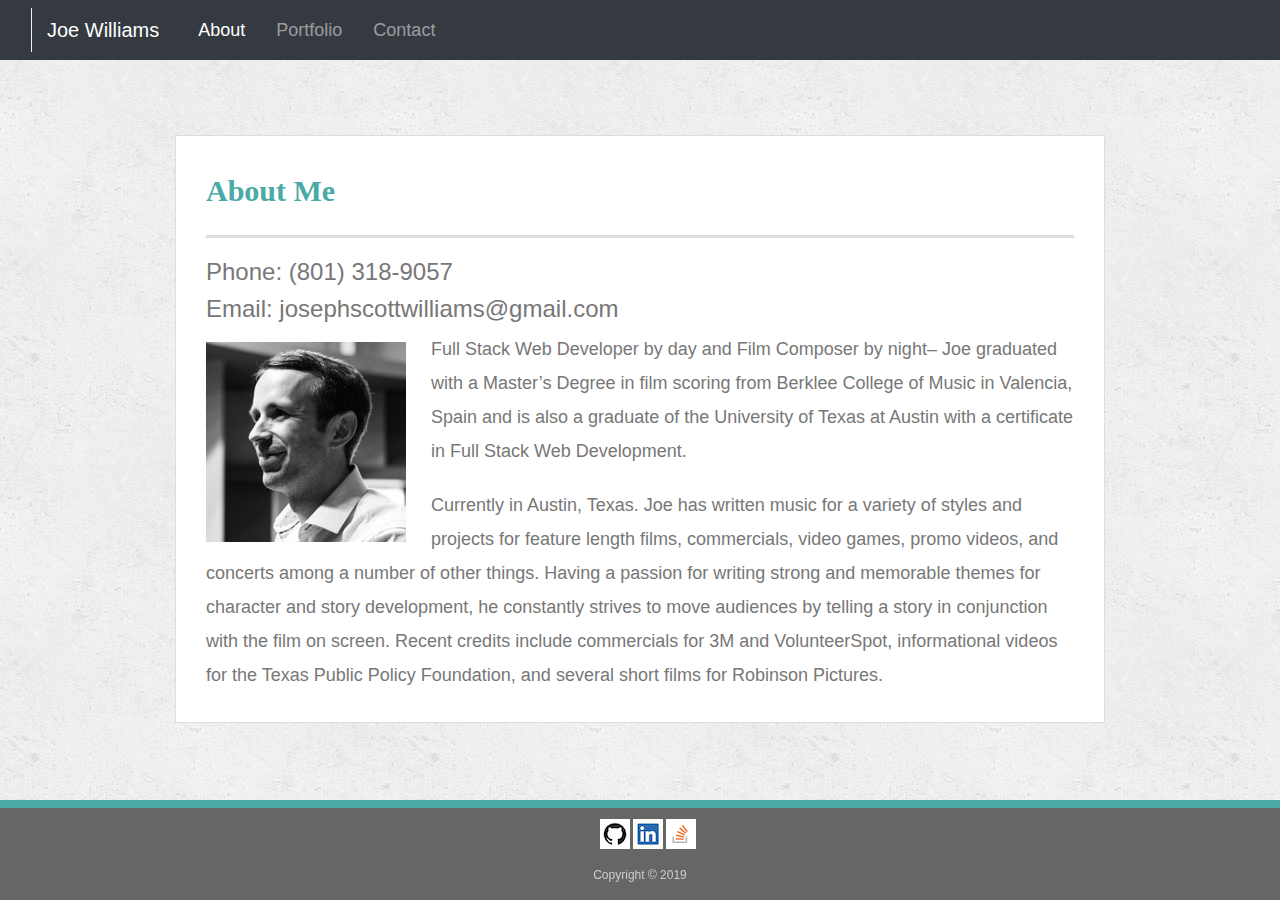
<file: index.html>
<!doctype html>
<html lang="en-us">

<head>
  <meta charset="UTF-8">
  <title>About | Joe Williams</title>
    <script src="https://code.jquery.com/jquery-3.3.1.slim.min.js"
    integrity="sha384-q8i/X+965DzO0rT7abK41JStQIAqVgRVzpbzo5smXKp4YfRvH+8abtTE1Pi6jizo"
    crossorigin="anonymous">
    </script>
    <script src="https://cdnjs.cloudflare.com/ajax/libs/popper.js/1.14.7/umd/popper.min.js"
    integrity="sha384-UO2eT0CpHqdSJQ6hJty5KVphtPhzWj9WO1clHTMGa3JDZwrnQq4sF86dIHNDz0W1"
    crossorigin="anonymous">
    </script>
    <link rel="stylesheet" href="https://stackpath.bootstrapcdn.com/bootstrap/4.3.1/css/bootstrap.min.css"
    integrity="sha384-ggOyR0iXCbMQv3Xipma34MD+dH/1fQ784/j6cY/iJTQUOhcWr7x9JvoRxT2MZw1T" crossorigin="anonymous">
    <script src="https://stackpath.bootstrapcdn.com/bootstrap/4.3.1/js/bootstrap.min.js"
    integrity="sha384-JjSmVgyd0p3pXB1rRibZUAYoIIy6OrQ6VrjIEaFf/nJGzIxFDsf4x0xIM+B07jRM"
    crossorigin="anonymous">
    </script>
    <link rel="stylesheet" type="text/css" href="assets/css/style.css">
</head>

<body>
      <div class="custom-nav">
        <nav class="navbar navbar-expand-lg navbar-dark bg-dark">
                    <!-- How to get rid of vertical line left of Joe Williams? -->
          <button class="navbar-toggler" type="button" data-toggle="collapse" data-target="#navbarTogglerDemo03"
            aria-controls="navbarTogglerDemo03" aria-expanded="false" aria-label="Toggle navigation">
            <span class="navbar-toggler-icon"></span>
          </button>
          <a class="navbar-brand" href="#">Joe Williams</a>
                    <!-- Configure Navbar to have list items on right side of page opposite Joe Williams -->
          <div class="collapse navbar-collapse" id="navbarTogglerDemo03">
            <ul class="navbar-nav mr-auto mt-2 mt-lg-0">
              <li class="nav-item active">
                <a class="nav-link" href="index.html">About <span class="sr-only">(current)</span></a>
              </li>
              <li class="nav-item">
                <a class="nav-link" href="portfolio.html">Portfolio</a>
              </li>
              <li class="nav-item">
                  <a class="nav-link" href="contact.html">Contact</a>
              </li>
            </ul>
          </div>
        </nav>
      </div>
        
  <div id="main-container" class="container">
    <section class="main-section">
      <h1>About Me</h1>
      <h4>Phone: (801) 318-9057
      <h4>Email: josephscottwilliams@gmail.com</h4>
      </h4>

      <a href="http://www.joewilliamsmusic.com/"
         target="_blank">
        <img 
        src="assets/images/joeprofilepic.jpeg" 
        class="auth-image" 
        alt="Joe Williams">
      </a>

      <p>Full Stack Web Developer by day and Film Composer by night– Joe graduated with a Master’s Degree in film scoring from Berklee College of Music in Valencia, Spain and is also a graduate of the University of Texas at Austin with a certificate in Full Stack Web Development. </p>

      <p>Currently in Austin, Texas. Joe has written music for a variety of styles and projects for feature length films, commercials, video games, promo videos, and concerts among a number of other things. Having a passion for writing strong and memorable themes for character and story development, he constantly strives to move audiences by telling a story in conjunction with the film on screen. Recent credits include commercials for 3M and VolunteerSpot, informational videos for the Texas Public Policy Foundation, and several short films for Robinson Pictures.</p>

    </section>

  </div>

      <div class="footer">
          <div class="row">
            <div class="col-sm-4">
              
            </div>
            <div class="col-sm-4" id="footer-middle">
                <div class="row">
                  <div class="col-sm-12" id="footer-middle-top">
                    <a 
                      href="https://github.com/josephscottwilliams" 
                      target="_blank">
                        <img 
                          src="assets/images/githubicon.png" 
                          alt="Github">
                    </a>

                      <!-- Enable images to be hyperlinks to websites -->
                    <a 
                      href="https://www.linkedin.com/in/joe-williams-bb439889/" 
                      target="_blank">
                        <img 
                          src="assets/images/linkedinicon.png" 
                          alt="LinkedIn">
                    </a>
                    <a 
                      href="https://stackoverflow.com/users/11800575/joe-williams" 
                      target="_blank">
                        <img 
                          src="assets/images/stackoverflow.png" 
                          alt="Stack Overflow">
                    </a>
                  </div>
                </div>
                <div class="row">
                  <div class="col-sm-12" id="footer-middle-bottom">Copyright &copy; 2019
                  </div>
                    
                </div>
            </div>
            <div class="col-sm-4">
              
            </div>
          </div>
      </div>




      
  </footer>






</body>

</html>
</file>
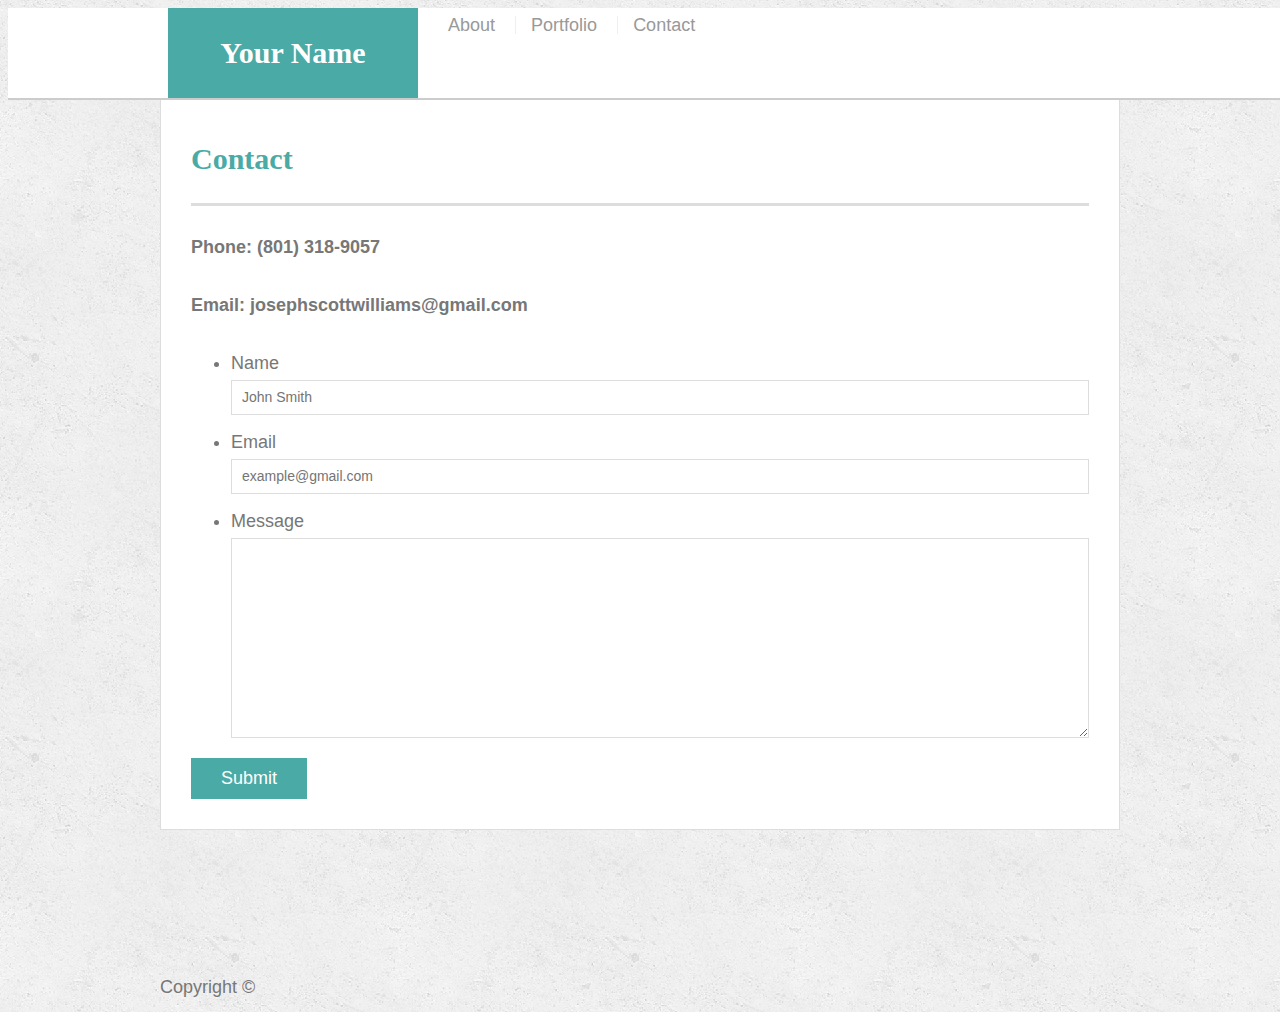
<file: contact.html>
<!doctype html>
<html lang="en-us">

<head>
  <meta charset="UTF-8">
  <title>Contact | Your Name</title>
  <link rel="stylesheet" type="text/css" href="assets/css/style.css">
</head>

<body>

  <header id="masthead">
    <div class="container">
      <a href="index.html" id="logo">Your Name</a>
      <nav>
        <a href="index.html">About</a>
        <a href="portfolio.html">Portfolio</a>
        <a href="contact.html">Contact</a>
      </nav>
    </div>
  </header>

  <div id="main-container" class="container">
    <section class="main-section">
      <h1>Contact</h1>
      <h4>Phone: (801) 318-9057</h4>
      <h4>Email: josephscottwilliams@gmail.com</h4>

      <form id="contact-form">
        <ul>
          <li>
            <label for="name">Name</label>
            <input type="text" id="name" name="name" placeholder="John Smith" required="required">
          </li>
          <li>
            <label for="email">Email</label>
            <input type="email" id="email" name="email" placeholder="example@gmail.com" required="required">
          </li>
          <li>
            <label for="message">Message</label>
            <textarea id="message" name="message" required="required"></textarea>
          </li>
        </ul>
        <input type="submit">
      </form>

    </section>

  </div>

  <footer>
    <div class="container">
      Copyright &copy; 
    </div>
  </footer>
</body>

</html>
</file>
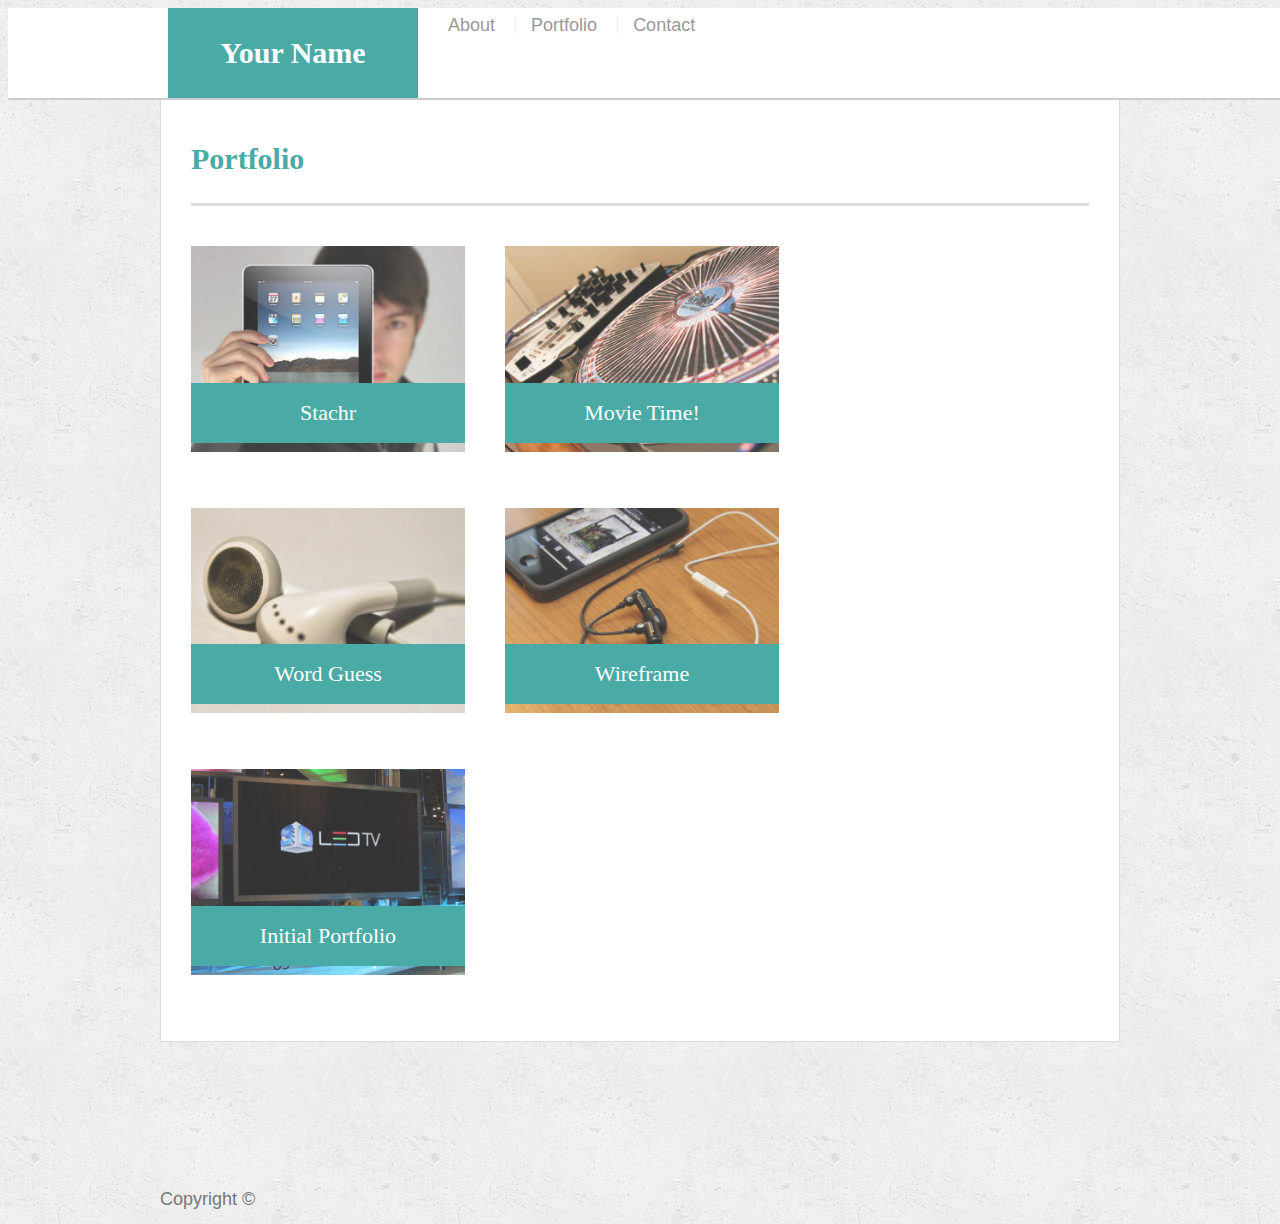
<file: portfolio.html>
<!doctype html>
<html lang="en-us">

<head>
  <meta charset="UTF-8">
  <title>Portfolio | Your Name</title>
  <link rel="stylesheet" type="text/css" href="assets/css/style.css">
</head>

<body>

  <header id="masthead">
    <div class="container">
      <a href="index.html" id="logo">Your Name</a>
      <nav>
        <a href="index.html">About</a>
        <a href="portfolio.html">Portfolio</a>
        <a href="contact.html">Contact</a>
      </nav>
    </div>
  </header>

  <div id="main-container" class="container">
    <section class="main-section">
      <h1>Portfolio</h1>

      <div class="work">
          <a href="https://fantasticfour-project2.herokuapp.com/index.html">
        <img src="assets/images/technics-q-c-640-480-1.jpg" alt="Stachr (Social Media App for those with mustaches">
      </a>
        <h3>Stachr</h3>
      </div>
      <div class="work">
        <a href="https://tlacy1000.github.io/What-to-watch/index.html">
        <img src="assets/images/technics-q-c-640-480-2.jpg" alt="RPG Game">
        </a>
        <h3>Movie Time!</h3>
      </div>
      <div class="work">
        <a href="https://josephscottwilliams.github.io/Psychic-Game/">
        <img src="assets/images/technics-q-c-640-480-5.jpg" alt="Trivia Game">
      </a>

        <h3>Word Guess</h3>
      </div>
      <div class="work">
       <a href="https://josephscottwilliams.github.io/Wireframe/">
        <img src="assets/images/technics-q-c-640-480-7.jpg" alt="Rutgers Info Widget">
      </a>
        <h3>Wireframe</h3>
      </div>
      <div class="work">
        <a href="https://josephscottwilliams.github.io/Portfolio/">
        <img src="assets/images/technics-q-c-640-480-9.jpg" alt="Rock Paper Scissors">
      </a>
        <h3>Initial Portfolio</h3>
      </div>

    </section>

  </div>

  <footer>
    <div class="container">
      Copyright &copy;
    </div>
  </footer>
</body>

</html>
</file>
<file: assets/css/style.css>
body {
  font-family: Arial, "Helvetica Neue", Helvetica, sans-serif;
  font-size: 18px;
  line-height: 34px;
  color: #777777;
  background: url("../images/concrete_seamless.png");
}

* {
  box-sizing: border-box;
}

/* general */

.custom-nav {

}
.container {
  width: 100%;
  max-width: 960px;
  margin: 0 auto;
  clear: both;
}

h1,
h2,
h3,
p {
  margin-bottom: 20px;
}

p:last-child {
  margin-bottom: 0;
}

h1,
h2,
h3 {
  font-family: Georgia, Times, "Times New Roman", serif;
  font-weight: 700;
  color: #4aaaa5;
}

h1 {
  padding-bottom: 20px;
  font-size: 30px;
  line-height: 49px;
  border-bottom: 3px solid #dddddd;
}

h2,
h3 {
  font-size: 22px;
}

/* header */

#masthead {
  position: fixed;
  z-index: 99;
  width: 100%;
  margin: 0 0 30px;
  overflow: auto;
  color: #ffffff;
  background: #ffffff;
  border-bottom: 2px solid #cccccc;
}

#logo {
  float: left;
  width: 250px;
  height: 90px;
  font-family: Georgia, Times, "Times New Roman", serif;
  font-size: 30px;
  font-weight: 700;
  line-height: 90px;
  color: #ffffff;
  text-align: center;
  text-decoration: none;
  background: #4aaaa5;
}

nav {
  margin-top: 0px;
}

nav a {
  display: inline-block;
  padding-left: 15px;
  margin-left: 15px;
  line-height: 18px;
  color: #999;
  text-decoration: none;
  border-left: 1px solid #efefef;
}

nav a:first-child {
  border-left: 0 none;
}

/* footer */

.footer {
  padding: 0 0;
  clear: both;
  font-size: 12px;
  color: #ffffff;
  color: #cccccc;
  text-align: center;
  background: #666666;
  border-top: 8px solid #4aaaa5;
  height: 100px;
  position: fixed;
  left: 0;
  bottom: 0;
  width: 100%;
}


#footer-middle-top {
  padding: 0px;
  margin: 8px;

}
#footer-middle-bottom {
  padding: 0px;
  margin: 0px;
}

h3, h2 {
  padding-bottom: 20px;
  margin-bottom: 15px;
  line-height: 22px;
  border-bottom: 2px solid #eeeeee;
}

/* main */

#main-container {
  padding-top: 75px;
  min-height: calc(100vh - 70px);
}

.main-section {
  float: left;
  width: 100%;
  max-width: 960px;
  padding: 30px;
  margin: 0 0 140px;
  background: #ffffff;
  border: 1px solid #dddddd;
}

/* portfolio page */

.work {
  position: relative;
  float: left;
  width: 274px;
  margin: 20px 0 25px;
  overflow: auto;
}

.work:nth-child(even) {
  margin-right: 40px;
}

.work img {
  width: 100%;
  border: 0 none;
  opacity: 0.8;
}

.work h3 {
  position: absolute;
  bottom: 20px;
  width: 100%;
  padding: 15px;
  margin-bottom: 0;
  font-weight: 300;
  line-height: 30px;
  color: #ffffff;
  text-align: center;
  background: #4aaaa5;
  border-bottom: 0;
}

.auth-image {
  float: left;
  width: 200px;
  height: auto;
  margin-top: 10px;
  margin-right: 25px;
}

/* contact page */

#contact-form ul {
  margin-bottom: 20px;
}

#contact-form li {
  margin-bottom: 10px;
}

label,
input[type=text],
input[type=email],
textarea {
  display: block;
  width: 100%;
}

input[type=text],
input[type=email],
textarea {
  height: 35px;
  padding: 0 10px;
  font-size: 14px;
  border: 1px solid #dddddd;
}

textarea {
  height: 200px;
}

input[type=submit] {
  padding: 10px 30px;
  font-size: 18px;
  color: #ffffff;
  cursor: pointer;
  background: #4aaaa5;
  border: 0 none;
}
</file>
